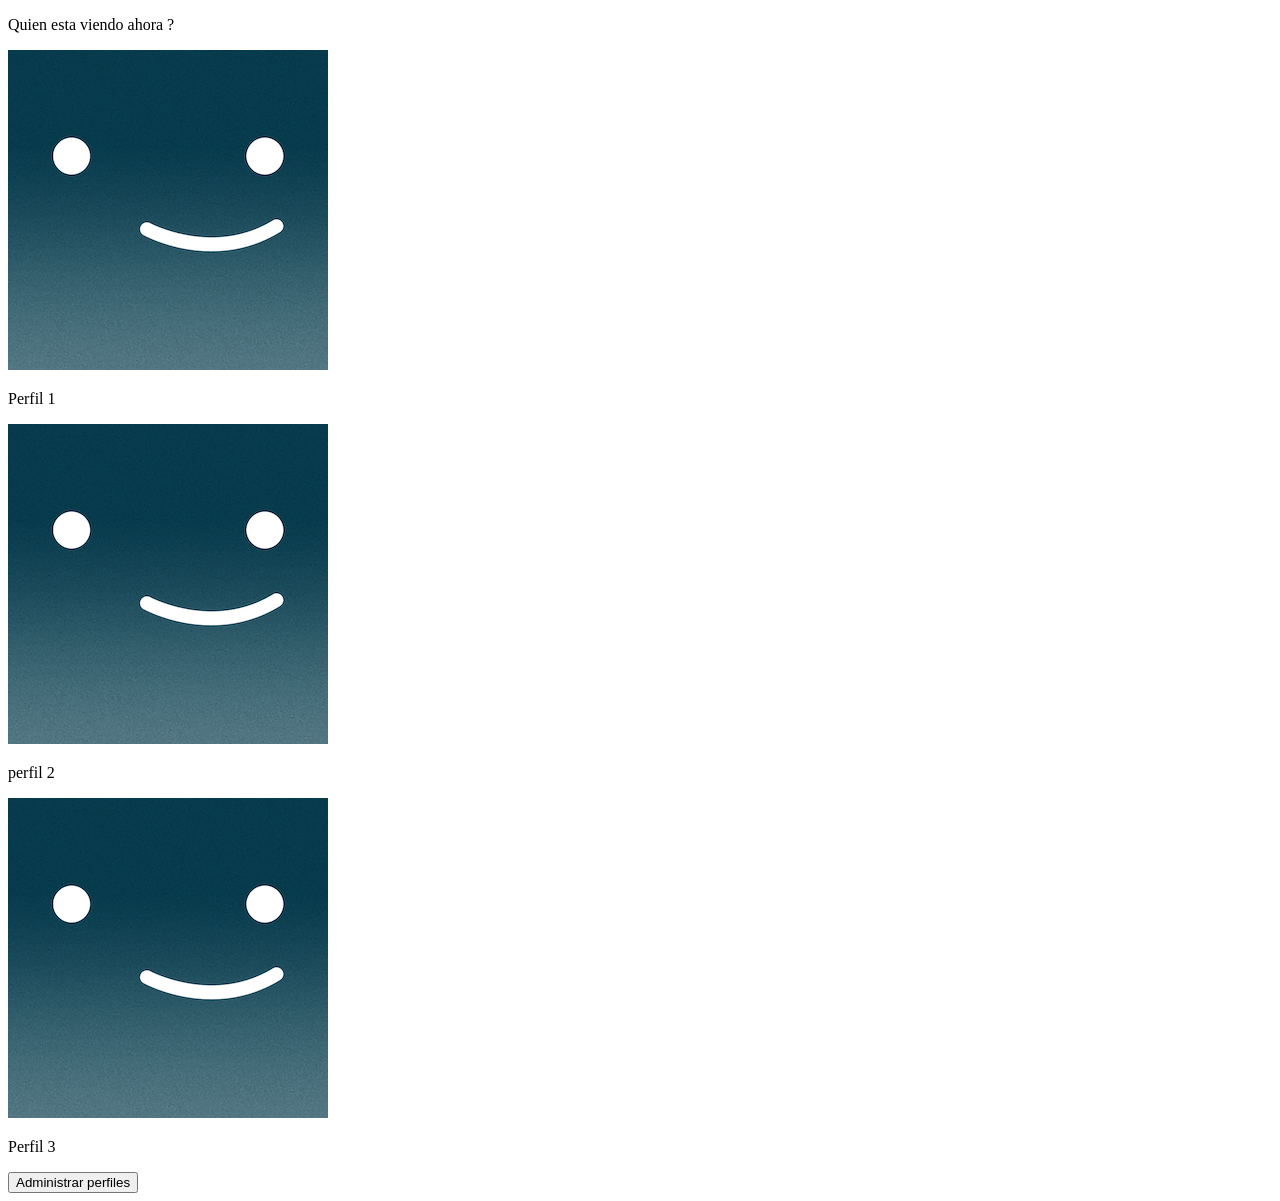
<file: index.html>
<!doctype html>
<html lang="en">
  <head>
    <meta charset="UTF-8" />
    <meta name="viewport" content="width=device-width, initial-scale=1.0" />
    <title>Netflix</title>
    <link rel="stylesheet" href="index.css" type="css"/>
  </head>
  <body>
    <p>Quien esta viendo ahora ?</p>
    <div class="container">
      
      <div class="perfil_1">
        <img src="./picture/user1.png" alt="" class="foto_perfil" />
        <p>Perfil 1</p>
      </div>
      <div class="perfil_2">
        <img src="./picture/user1.png"alt="" class="foto_perfil" />
        <p>perfil 2</p>
      </div>
      <div class="perfil_3">
        <img src="./picture/user1.png" alt="" class="foto_perfil" />
        <p>Perfil 3</p>
      </div>
    </div>
    <button>Administrar perfiles</button>
  </body>
</html>
</file>
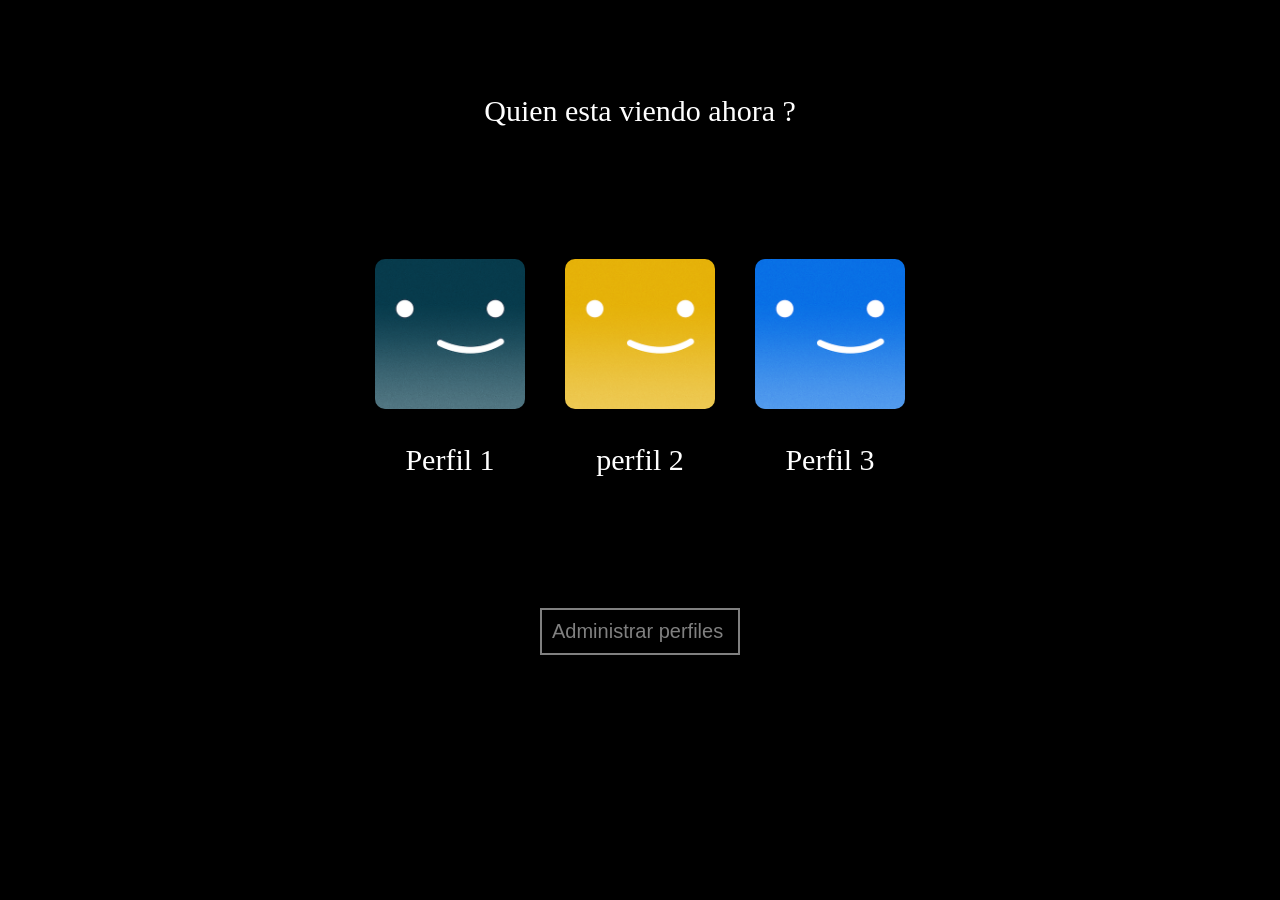
<file: views/index.html>
<!doctype html>
<html lang="en">
  <head>
    <meta charset="UTF-8" />
    <meta name="viewport" content="width=device-width, initial-scale=1.0" />
    <title>Netflix</title>
    <link rel="stylesheet" href="/style/index.css" />
  </head>
  <body>
    <p>Quien esta viendo ahora ?</p>
    <div class="container">
      
      <div class="perfil_1">
        <img src="/picture/user1.png" alt="" class="foto_perfil" />
        <p>Perfil 1</p>
      </div>
      <div class="perfil_2">
        <img src="/picture/user2.png" alt="" class="foto_perfil" />
        <p>perfil 2</p>
      </div>
      <div class="perfil_3">
        <img src="/picture/user3.png" alt="" class="foto_perfil" />
        <p>Perfil 3</p>
      </div>
    </div>
    <button>Administrar perfiles</button>
  </body>
</html>
</file>
<file: index.css>
body {
  margin: 0;
  background-color: black;
  padding: 0;
  display: flex;
  flex-direction: column;
  justify-content: center;
  align-items: center;
  margin-top: 5%;
}

.container {
  justify-content: center;
  align-content: center;
  align-items: center;
  display: flex;
  flex-direction: row;
  gap: 40px;
  height: 50vh;
  width: 100%;
}
.foto_perfil {
  border-radius: 10px;
  cursor: pointer;
  transition: 1s;
  height: 150px;
}
.texto_perfil{
    justify-content: space-between;
    text-align: center;
    display: flex;
}
.foto_perfil:hover {
  box-shadow: 0px 0px 20px -5px white;
  transform: scale(1.1);
}
p {
  text-align: center;
  color: white;
  font-size: 30px;
}

button{
    text-align: center;
    background-color:transparent ;
    color: gray;
    border: 2px gray solid;
    height: 100%;
    font-size: 20px;
    width: 200px;
    padding: 10px;
    display: flex;
    flex-direction: column;
    align-content: center;
    justify-content: center;
}

button:hover{
  color: white;
  border-color: white;
  /* box-shadow: 5px 5px 5px white; */
  /* transform: scale(1.1);    */
}
</file>
<file: style/index.css>
body {
  margin: 0;
  background-color: black;
  padding: 0;
  display: flex;
  flex-direction: column;
  justify-content: center;
  align-items: center;
  margin-top: 5%;
}

.container {
  justify-content: center;
  align-content: center;
  align-items: center;
  display: flex;
  flex-direction: row;
  gap: 40px;
  height: 50vh;
  width: 100%;
}
.foto_perfil {
  border-radius: 10px;
  cursor: pointer;
  transition: 1s;
  height: 150px;
}
.texto_perfil{
    justify-content: space-between;
    text-align: center;
    display: flex;
}
.foto_perfil:hover {
  box-shadow: 0px 0px 20px -5px white;
  transform: scale(1.1);
}
p {
  text-align: center;
  color: white;
  font-size: 30px;
}

button{
    text-align: center;
    background-color:transparent ;
    color: gray;
    border: 2px gray solid;
    height: 100%;
    font-size: 20px;
    width: 200px;
    padding: 10px;
    display: flex;
    flex-direction: column;
    align-content: center;
    justify-content: center;
}

button:hover{
  color: white;
  border-color: white;
  /* box-shadow: 5px 5px 5px white; */
  /* transform: scale(1.1);    */
}
</file>
